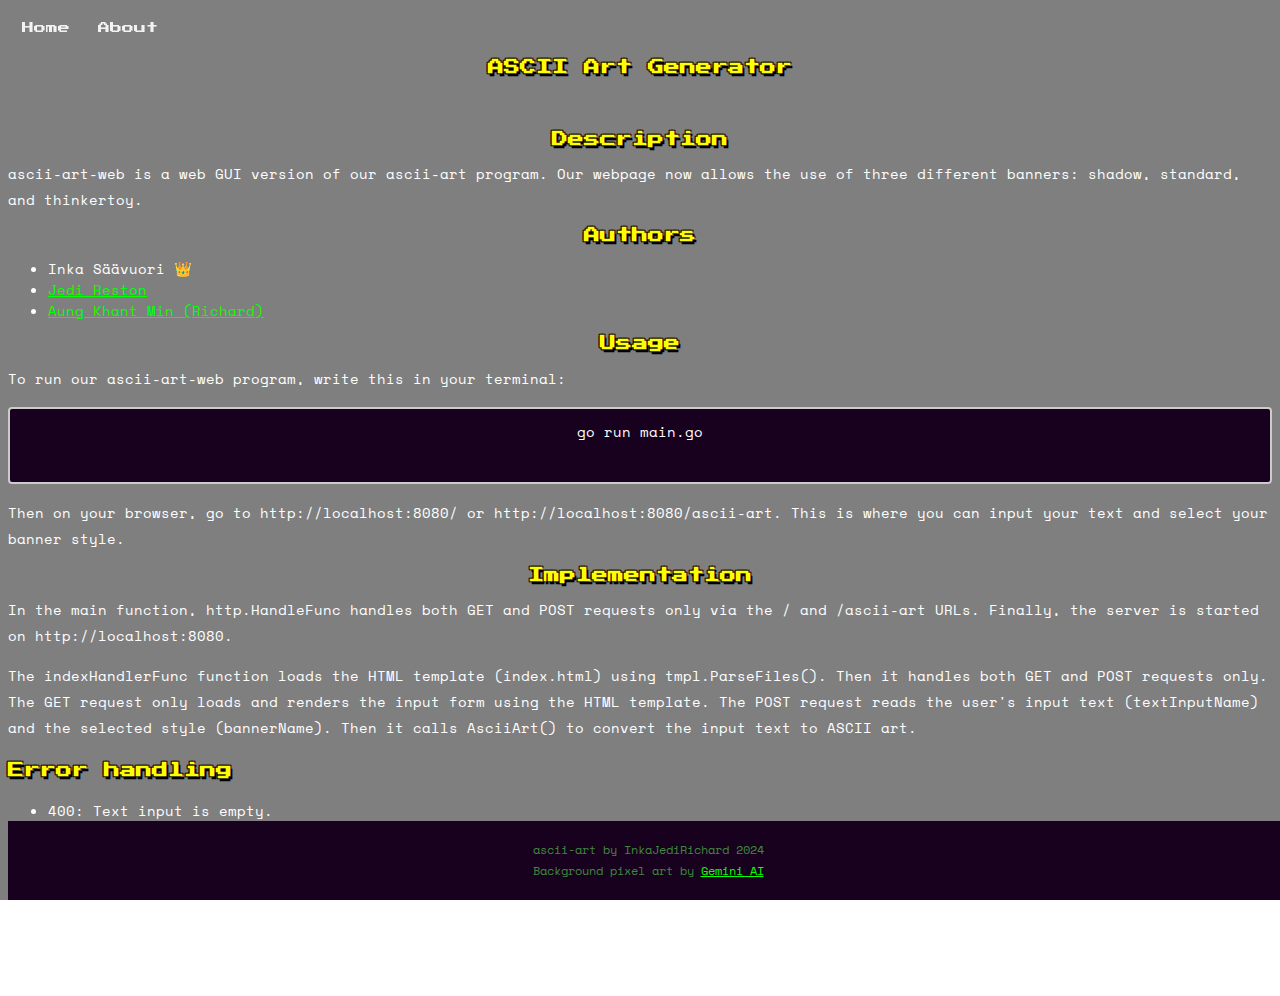
<file: templates/about.html>
<!DOCTYPE html>
<html lang="en">
<head>
     <!-- responsive: viewport meta tag to scale content for diff screen sizes -->
     <meta name="viewport" content="width=device-width, initial-scale=1.0">
    <link rel="stylesheet" href="/templates/asciiartstyle.css">
    <meta charset="UTF-8">
    <title>ASCII Art Generator About</title>
</head>
<body>
<header id="headerID">
    <nav id="navID">
            <a href="/">Home</a>
            <a>About</a>
    </nav>
    </header>

        <h1>ASCII Art Generator</h1>
        <br><br>
        <div class="about">
            <h2>Description</h2>
            <p>
                <code>ascii-art-web</code> is a web GUI version of our ascii-art program. 
                Our webpage now allows the use of three different banners: shadow, standard, and thinkertoy.
            </p>
        
            <h2>Authors</h2>
            <ul>
                <li>Inka Säävuori 👑</li>
                <li><a href="https://github.com/jeeeeedi">Jedi Reston</a></li>
                <li><a href="https://github.com/Richard-AungKhantMin">Aung Khant Min (Richard)</a></li>
            </ul>
        
            <h2>Usage</h2>
            <p>To run our <code>ascii-art-web</code> program, write this in your terminal:</p>
            <pre><code>go run main.go</code></pre>
            <p>Then on your browser, go to <code>http://localhost:8080/</code> or <code>http://localhost:8080/ascii-art</code>. 
            This is where you can input your text and select your banner style.</p>
        
            <h2>Implementation</h2>
            <p>In the <code>main</code> function, <code>http.HandleFunc</code> handles both GET and POST requests only via 
            the <code>/</code> and <code>/ascii-art</code> URLs. Finally, the server is started on 
            <code>http://localhost:8080</code>.</p>
        
            <p>The <code>indexHandlerFunc</code> function loads the HTML template (<code>index.html</code>) using 
            <code>tmpl.ParseFiles()</code>. Then it handles both GET and POST requests only. The GET request only loads and 
            renders the input form using the HTML template. The POST request reads the user's input text 
            (<code>textInputName</code>) and the selected style (<code>bannerName</code>). Then it calls 
            <code>AsciiArt()</code> to convert the input text to ASCII art.</p>
        
            <h4>Error handling</h4>
            <ul>
                <li>400: Text input is empty.</li>
                <li>404: URL not found.</li>
                <li>405: Method not allowed.</li>
                <li>500: Internal server errors during ASCII art processing.</li>
            </ul>
</div>

<footer>
    <p>ascii-art by InkaJediRichard 2024<br>
        Background pixel art by <a href="https://gemini.google.com/">Gemini AI</a></p>
</footer>
</body>

</html>
</file>
<file: templates/asciiartstyle.css>
@import url('https://fonts.googleapis.com/css2?family=Press+Start+2P&display=swap');
@import url('https://fonts.googleapis.com/css2?family=Space+Mono&display=swap');


body {
background-image:
linear-gradient(rgba(0, 0, 0, 0.5), rgba(0, 0, 0, 0.5)), url('https://i.imgur.com/syVtaYQ.jpeg');
/*  background-image: url('/gem.jpeg');
 */ background-size: cover;
  background-repeat: no-repeat;
  background-position: center;
  background-attachment: fixed;
  font-family: 'Press Start 2P', monospace;
  font-size: 1rem;
  text-align: center;
  min-height: 100vh; /* Full viewport height for the body */
  padding-bottom: 80px; /* Height of the footer */
}

/* About page styling */
.about body, h1, h2, h3, h4{
  font-family: 'Press Start 2P', monospace;
  font-size: 1rem;
  text-align: left;
  color: #fbff00;
  text-shadow: 
  -1px -1px 0 black,  /* Top-left */
   1px -1px 0 black,  /* Top-right */
  -1px  1px 0 black,  /* Bottom-left */
   2px  3px 0 black;  /* Bottom-right */
}
.about p, ul, li, code {
  font-family: 'Space Mono', monospace;
  font-size: .9rem;
  color: #ffffff;
  text-align: left;
  background-color: transparent;
}

/* Style the navbar */
#navID {
  position: sticky;
  top: 0;
  overflow: hidden;
  font-size: .75rem;
}
/* Change the color of links on hover */
#navID a:hover {
  background-color: #04ff00;
  color: black;
}
/* Navbar links */
#navID a {
  float: left;
  display: block;
  color: #f2f2f2;
  text-align: center;
  padding: 14px;
  text-decoration: none;
}

h1, h2, h3 {
  color: #fbff00;
  text-align: center;
  text-shadow: 
        -1px -1px 0 black,  /* Top-left */
         1px -1px 0 black,  /* Top-right */
        -1px  1px 0 black,  /* Bottom-left */
         2px  3px 0 black;  /* Bottom-right */
}
label {
  color: #04ff00;
  font-size: 0.75rem;
  text-shadow: 
        -1px -1px 0 black,  /* Top-left */
         1px -1px 0 black,  /* Top-right */
        -1px  1px 0 black,  /* Bottom-left */
         1px  1px 0 black;  /* Bottom-right */
}
p {
  text-align: center;
  font-size: 1rem;
  line-height: 1.8; /* Sets line spacing to 1.8 times the font size */
  color: #04ff00;
  font-family: 'Space Mono', monospace;
}

/* Hyperlinks */
a {
  color: #04ff00; /* Default color */
}
a:hover {
  color: white; /* Color when the link is hovered over */
}
a:visited {
  color: rgb(255, 0, 255); /* Color for visited links */
}
a:active {
  color: red; /* Color when the link is being clicked */
}

/* Buttons, Dropdown */
button, input, select {
  background-color: rgb(24, 0, 31);
  color: white; /* White text */
  border: 1px solid #ccc;
  padding: 8px 10px; /* Padding inside the button */
  text-align: center; /* Center text alignment */
  text-decoration: none; /* No underline */
  display: inline-block; /* Aligns with inline elements */
  border-radius: 5px; /* Rounded corners */
  cursor: pointer; /* Hand cursor on hover */
  font-family: 'Space Mono', monospace;
}
.button:hover, .input:hover, .select:hover {
  background-color: #3e3f57;
}

/* Text Input */
textarea {
  width: 100%;
  height: 150px;
  padding: 12px 20px;
  box-sizing: border-box;
  border: 2px solid #ccc;
  border-radius: 4px;
  background-color: rgb(24, 0, 31);
  font-size: 0.75rem;
  color: #04ff00;
}

/* Pre-formatted text (ASCII art) */
pre {
  justify-content: center;
  align-items: center;
  overflow: auto;
  max-width: 100%;
  max-height: 800px;
  color: #04ff00;
  width: 100%;
  padding: 12px 20px;
  box-sizing: border-box;
  border: 2px solid #ccc;
  border-radius: 4px;
  background-color: rgb(24, 0, 31);
  font-size: 1rem;
  padding-bottom: 40px;
}

footer {
  justify-content: center;
  overflow: hidden;
  position: fixed;
  bottom: 0;
  width: 100%;
  background-color: rgb(24, 0, 31);
}
footer p {
  font-size: 0.75rem;
  color: #3f883d;
  padding: 6px;
  text-align: center;
}
</file>
